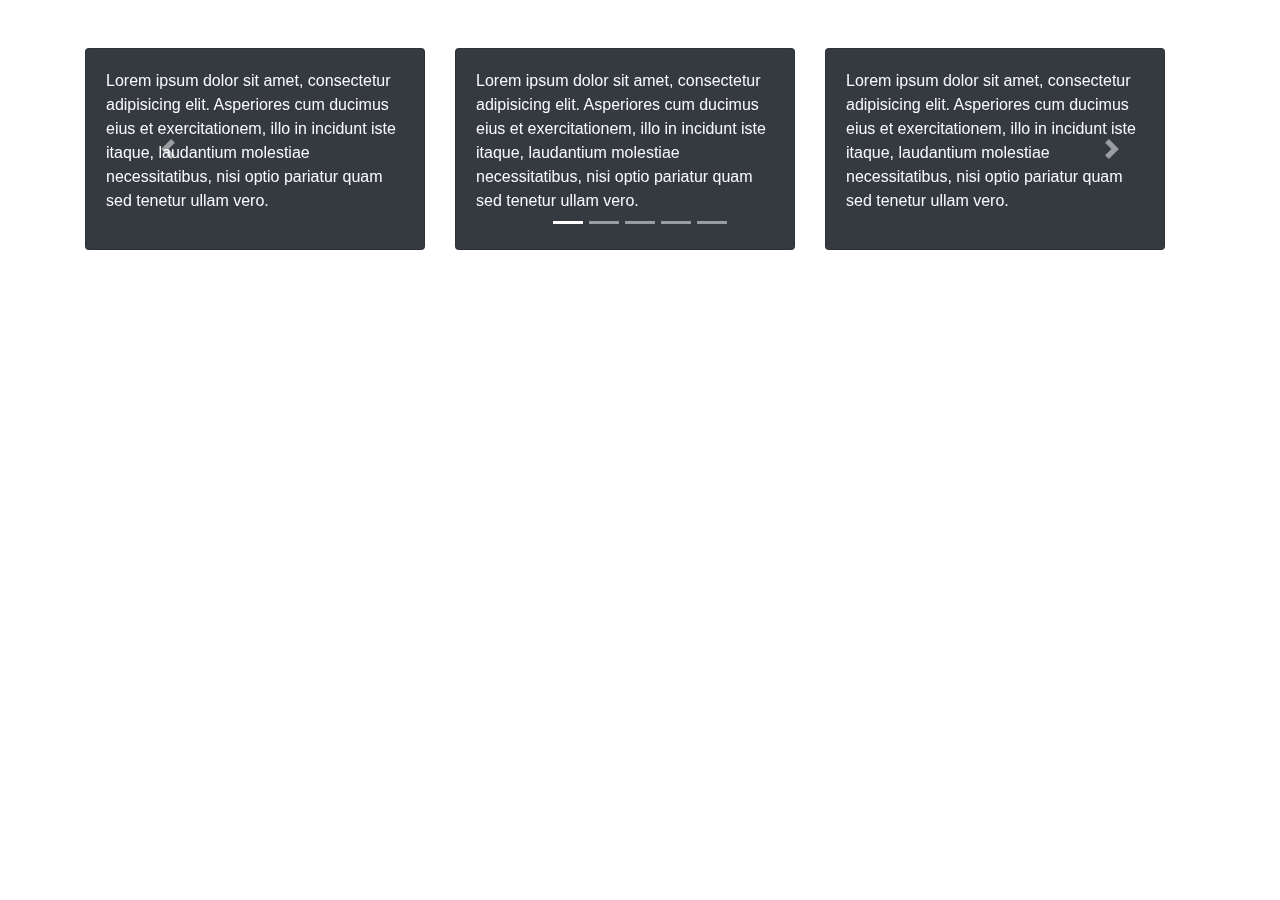
<file: index.html>
<!DOCTYPE html>
<html lang="en">
<head>
    <meta charset="UTF-8">
    <title>Title</title>
    <link rel="stylesheet" href="css/bootstrap.css">
</head>
<body>

<div class="container">
    <div class="row my-5">
        <div class="col-md-12">
            <div class="carousel slide" id="myCarousel" data-ride="carousel" data-interval="2000">
                <ul class="carousel-indicators">
                    <li class="active" data-slide-to="1" data-target="myCarousel"></li>
                    <li data-slide-to="2" data-target="myCarousel"></li>
                    <li data-slide-to="3" data-target="myCarousel"></li>
                    <li data-slide-to="4" data-target="myCarousel"></li>
                    <li data-slide-to="5" data-target="myCarousel"></li>
                </ul>
                <div class="carousel-inner">
                    <div class="carousel-item active">
                        <div class="row">
                            <div class="col-md-12 card-deck">
                                <div class="card bg-dark text-light">
                                    <div class="card-body">
                                        <p>
                                            Lorem ipsum dolor sit amet, consectetur adipisicing elit.
                                            Asperiores cum ducimus eius et exercitationem,
                                            illo in incidunt iste itaque, laudantium molestiae necessitatibus,
                                            nisi optio pariatur quam sed tenetur ullam vero.
                                        </p>
                                    </div>
                                </div>
                                <div class="card bg-dark text-light">
                                    <div class="card-body">
                                        <p>
                                            Lorem ipsum dolor sit amet, consectetur adipisicing elit.
                                            Asperiores cum ducimus eius et exercitationem,
                                            illo in incidunt iste itaque, laudantium molestiae necessitatibus,
                                            nisi optio pariatur quam sed tenetur ullam vero.
                                        </p>
                                    </div>
                                </div>
                                <div class="card bg-dark text-light">
                                    <div class="card-body">
                                        <p>
                                            Lorem ipsum dolor sit amet, consectetur adipisicing elit.
                                            Asperiores cum ducimus eius et exercitationem,
                                            illo in incidunt iste itaque, laudantium molestiae necessitatibus,
                                            nisi optio pariatur quam sed tenetur ullam vero.
                                        </p>
                                    </div>
                                </div>
                            </div>
                        </div>
                    </div>
                    <div class="carousel-item ">
                        <div class="row">
                            <div class="col-md-12 card-deck">
                                <div class="card bg-success text-light">
                                    <div class="card-body">
                                        <p>
                                            Lorem ipsum dolor sit amet, consectetur adipisicing elit.
                                            Asperiores cum ducimus eius et exercitationem,
                                            illo in incidunt iste itaque, laudantium molestiae necessitatibus,
                                            nisi optio pariatur quam sed tenetur ullam vero.
                                        </p>
                                    </div>
                                </div>
                                <div class="card bg-success text-light">
                                    <div class="card-body">
                                        <p>
                                            Lorem ipsum dolor sit amet, consectetur adipisicing elit.
                                            Asperiores cum ducimus eius et exercitationem,
                                            illo in incidunt iste itaque, laudantium molestiae necessitatibus,
                                            nisi optio pariatur quam sed tenetur ullam vero.
                                        </p>
                                    </div>
                                </div>
                                <div class="card bg-success text-light">
                                    <div class="card-body">
                                        <p>
                                            Lorem ipsum dolor sit amet, consectetur adipisicing elit.
                                            Asperiores cum ducimus eius et exercitationem,
                                            illo in incidunt iste itaque, laudantium molestiae necessitatibus,
                                            nisi optio pariatur quam sed tenetur ullam vero.
                                        </p>
                                    </div>
                                </div>
                            </div>
                        </div>
                    </div>
                    <div class="carousel-item ">
                        <div class="row">
                            <div class="col-md-12 card-deck">
                                <div class="card bg-danger text-light">
                                    <div class="card-body">
                                        <p>
                                            Lorem ipsum dolor sit amet, consectetur adipisicing elit.
                                            Asperiores cum ducimus eius et exercitationem,
                                            illo in incidunt iste itaque, laudantium molestiae necessitatibus,
                                            nisi optio pariatur quam sed tenetur ullam vero.
                                        </p>
                                    </div>
                                </div>
                                <div class="card bg-danger text-light">
                                    <div class="card-body">
                                        <p>
                                            Lorem ipsum dolor sit amet, consectetur adipisicing elit.
                                            Asperiores cum ducimus eius et exercitationem,
                                            illo in incidunt iste itaque, laudantium molestiae necessitatibus,
                                            nisi optio pariatur quam sed tenetur ullam vero.
                                        </p>
                                    </div>
                                </div>
                                <div class="card bg-danger text-light">
                                    <div class="card-body">
                                        <p>
                                            Lorem ipsum dolor sit amet, consectetur adipisicing elit.
                                            Asperiores cum ducimus eius et exercitationem,
                                            illo in incidunt iste itaque, laudantium molestiae necessitatibus,
                                            nisi optio pariatur quam sed tenetur ullam vero.
                                        </p>
                                    </div>
                                </div>
                            </div>
                        </div>
                    </div>
                    <div class="carousel-item ">
                        <div class="row">
                            <div class="col-md-12 card-deck">
                                <div class="card bg-primary text-light">
                                    <div class="card-body">
                                        <p>
                                            Lorem ipsum dolor sit amet, consectetur adipisicing elit.
                                            Asperiores cum ducimus eius et exercitationem,
                                            illo in incidunt iste itaque, laudantium molestiae necessitatibus,
                                            nisi optio pariatur quam sed tenetur ullam vero.
                                        </p>
                                    </div>
                                </div>
                                <div class="card bg-primary text-light">
                                    <div class="card-body">
                                        <p>
                                            Lorem ipsum dolor sit amet, consectetur adipisicing elit.
                                            Asperiores cum ducimus eius et exercitationem,
                                            illo in incidunt iste itaque, laudantium molestiae necessitatibus,
                                            nisi optio pariatur quam sed tenetur ullam vero.
                                        </p>
                                    </div>
                                </div>
                                <div class="card bg-primary text-light">
                                    <div class="card-body">
                                        <p>
                                            Lorem ipsum dolor sit amet, consectetur adipisicing elit.
                                            Asperiores cum ducimus eius et exercitationem,
                                            illo in incidunt iste itaque, laudantium molestiae necessitatibus,
                                            nisi optio pariatur quam sed tenetur ullam vero.
                                        </p>
                                    </div>
                                </div>
                            </div>
                        </div>
                    </div>
                    <div class="carousel-item ">
                        <div class="row">
                            <div class="col-md-12 card-deck">
                                <div class="card bg-warning text-light">
                                    <div class="card-body">
                                        <p>
                                            Lorem ipsum dolor sit amet, consectetur adipisicing elit.
                                            Asperiores cum ducimus eius et exercitationem,
                                            illo in incidunt iste itaque, laudantium molestiae necessitatibus,
                                            nisi optio pariatur quam sed tenetur ullam vero.
                                        </p>
                                    </div>
                                </div>
                                <div class="card bg-warning text-light">
                                    <div class="card-body">
                                        <p>
                                            Lorem ipsum dolor sit amet, consectetur adipisicing elit.
                                            Asperiores cum ducimus eius et exercitationem,
                                            illo in incidunt iste itaque, laudantium molestiae necessitatibus,
                                            nisi optio pariatur quam sed tenetur ullam vero.
                                        </p>
                                    </div>
                                </div>
                                <div class="card bg-warning text-light">
                                    <div class="card-body">
                                        <p>
                                            Lorem ipsum dolor sit amet, consectetur adipisicing elit.
                                            Asperiores cum ducimus eius et exercitationem,
                                            illo in incidunt iste itaque, laudantium molestiae necessitatibus,
                                            nisi optio pariatur quam sed tenetur ullam vero.
                                        </p>
                                    </div>
                                </div>
                            </div>
                        </div>
                    </div>
                </div>
                <a href="#myCarousel" data-slide="prev" class="carousel-control-prev">
                    <span class="carousel-control-prev-icon"></span>
                </a>
                <a href="#myCarousel" data-slide="next" class="carousel-control-next">
                    <span class="carousel-control-next-icon"></span>
                </a>
            </div>
        </div>
    </div>
</div>

<script src="js/jQuery.min.js"></script>
<script src="js/src/popover.js"></script>
<script src="js/bootstrap.js"></script>
</body>
</html>
</file>
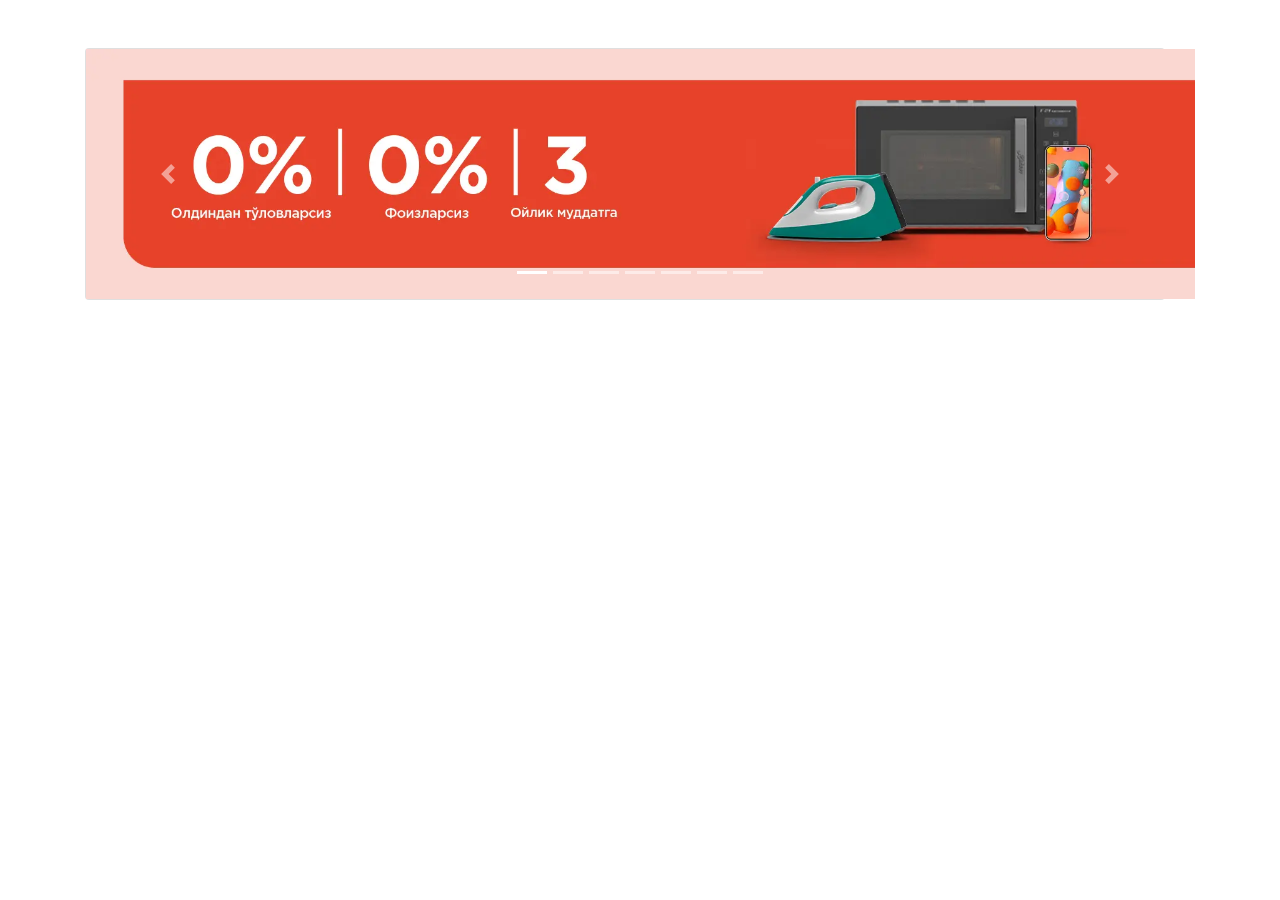
<file: index1.html>
<!DOCTYPE html>
<html lang="en">
<head>
    <meta charset="UTF-8">
    <title>Title</title>
    <link rel="stylesheet" href="css/bootstrap.css">
</head>
<body>

<div class="container">
    <div class="row my-5">
        <div class="col-md-12">
            <div class="carousel slide" id="myCarousel" data-ride="carousel" data-interval="2000">
                <ul class="carousel-indicators">
                    <li class="active" data-slide-to="1" data-target="myCarousel"></li>
                    <li data-slide-to="2" data-target="myCarousel"></li>
                    <li data-slide-to="3" data-target="myCarousel"></li>
                    <li data-slide-to="4" data-target="myCarousel"></li>
                    <li data-slide-to="5" data-target="myCarousel"></li>
                    <li data-slide-to="6" data-target="myCarousel"></li>
                    <li data-slide-to="7" data-target="myCarousel"></li>
                </ul>
                <div class="carousel-inner">
                    <div class="carousel-item active">
                        <div class="row">
                            <div class="col-md-12 card-deck">
                                <div class="card">
                                    <img src="rasmlar/1.webp" width="1200" alt="">
                                </div>
                            </div>
                        </div>
                    </div>
                    <div class="carousel-item ">
                        <div class="row">
                            <div class="col-md-12 card-deck">
                                <div class="card">
                                    <img src="rasmlar/2.webp" width="1200" alt="">
                                </div>
                            </div>
                        </div>
                    </div>
                    <div class="carousel-item ">
                        <div class="row">
                            <div class="col-md-12 card-deck">
                                <div class="card">
                                    <img src="rasmlar/3.webp" width="1200" alt="">
                                </div>
                            </div>
                        </div>
                    </div>
                    <div class="carousel-item ">
                        <div class="row">
                            <div class="col-md-12 card-deck">
                               <div class="card">
                                   <img src="rasmlar/4.webp" width="1200" alt="">
                               </div>
                            </div>
                        </div>
                    </div>
                    <div class="carousel-item ">
                        <div class="row">
                            <div class="col-md-12 card-deck">
                               <div class="card">
                                   <img src="rasmlar/5.webp" width="1200" alt="">
                               </div>
                            </div>
                        </div>
                    </div>
                    <div class="carousel-item ">
                        <div class="row">
                            <div class="col-md-12 card-deck">
                                <div class="card">
                                    <img src="rasmlar/6.webp" width="1200" alt="">
                                </div>
                            </div>
                        </div>
                    </div>
                    <div class="carousel-item ">
                        <div class="row">
                            <div class="col-md-12 card-deck">
                               <div class="card">
                                   <img src="rasmlar/7.webp" width="1200" alt="">
                               </div>
                            </div>
                        </div>
                    </div>
                </div>
                <a href="#myCarousel" data-slide="prev" class="carousel-control-prev">
                    <span class="carousel-control-prev-icon"></span>
                </a>
                <a href="#myCarousel" data-slide="next" class="carousel-control-next">
                    <span class="carousel-control-next-icon"></span>
                </a>
            </div>
        </div>
    </div>
</div>

<script src="js/jQuery.min.js"></script>
<script src="js/src/popover.js"></script>
<script src="js/bootstrap.js"></script>
</body>
</html>
</file>
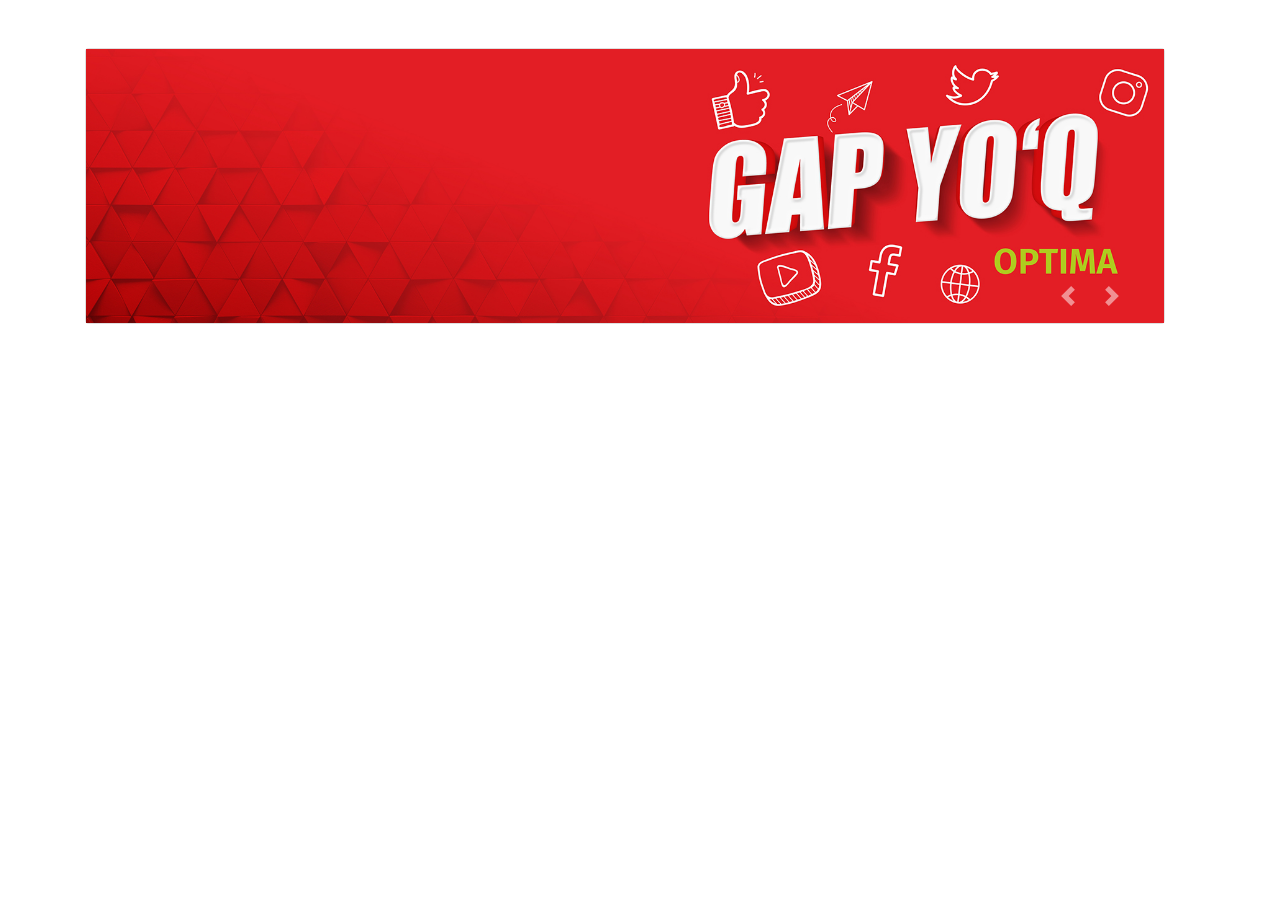
<file: index2.html>
<!DOCTYPE html>
<html lang="en">
<head>
    <meta charset="UTF-8">
    <title>Title</title>
    <link rel="stylesheet" href="css/bootstrap.css">
    <link rel="stylesheet" href="css/main2.css">
</head>
<body>

<div class="container">
    <div class="row my-5">
        <div class="col-md-12">
            <div class="carousel slide" id="myCarousel" data-ride="carousel" data-interval="2000">
                <div class="carousel-inner">
                    <div class="carousel-item active">
                        <div class="row">
                            <div class="col-md-12 card-deck">
                                <div class="card">
                                    <img src="rasmlar/m1.jpg"  alt="">
                                </div>
                            </div>
                        </div>
                    </div>
                    <div class="carousel-item ">
                        <div class="row">
                            <div class="col-md-12 card-deck">
                                <div class="card">
                                    <img src="rasmlar/m2.jpg" alt="">
                                </div>
                            </div>
                        </div>
                    </div>
                    <div class="carousel-item ">
                        <div class="row">
                            <div class="col-md-12 card-deck">
                                <div class="card">
                                    <img src="rasmlar/m3.jpg" alt="">
                                </div>
                            </div>
                        </div>
                    </div>
                    <div class="carousel-item ">
                        <div class="row">
                            <div class="col-md-12 card-deck">
                                <div class="card">
                                    <img src="rasmlar/m4.jpg"  alt="">
                                </div>
                            </div>
                        </div>
                    </div>
                    <div class="carousel-item ">
                        <div class="row">
                            <div class="col-md-12 card-deck">
                                <div class="card">
                                    <img src="rasmlar/m5.jpg"  alt="">
                                </div>
                            </div>
                        </div>
                    </div>
                    <div class="carousel-item ">
                        <div class="row">
                            <div class="col-md-12 card-deck">
                                <div class="card">
                                    <img src="rasmlar/m6.jpg"  alt="">
                                </div>
                            </div>
                        </div>
                    </div>
                    <div class="carousel-item ">
                        <div class="row">
                            <div class="col-md-12 card-deck">
                                <div class="card">
                                    <img src="rasmlar/m7.jpg"  alt="">
                                </div>
                            </div>
                        </div>
                    </div>
                    <div class="carousel-item ">
                        <div class="row">
                            <div class="col-md-12 card-deck">
                                <div class="card">
                                    <img src="rasmlar/m8.jpg"  alt="">
                                </div>
                            </div>
                        </div>
                    </div>
                    <div class="carousel-item ">
                        <div class="row">
                            <div class="col-md-12 card-deck">
                                <div class="card">
                                    <img src="rasmlar/m9.jpg"  alt="">
                                </div>
                            </div>
                        </div>
                    </div>
                </div>
                <a href="#myCarousel" data-slide="prev" class="carousel-control-prev m" >
                    <span class="carousel-control-prev-icon"></span>
                </a>
                <a href="#myCarousel" data-slide="next" class="carousel-control-next ml">
                    <span class="carousel-control-next-icon"></span>
                </a>
            </div>
        </div>
    </div>
</div>

<script src="js/jQuery.min.js"></script>
<script src="js/src/popover.js"></script>
<script src="js/bootstrap.js"></script>
</body>
</html>
</file>
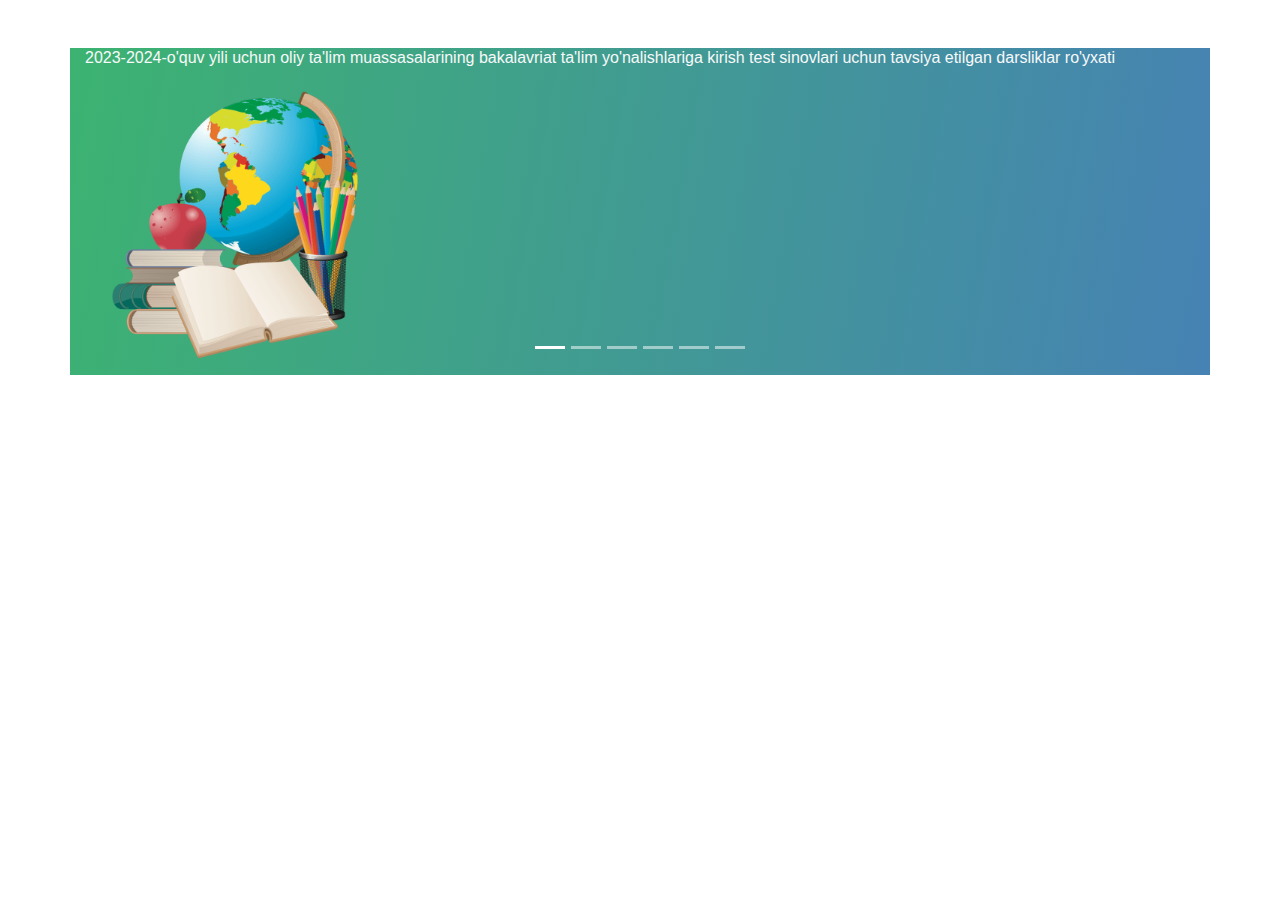
<file: index3.html>
<!DOCTYPE html>
<html lang="en">
<head>
    <meta charset="UTF-8">
    <title>Title</title>
    <link rel="stylesheet" href="css/bootstrap.css">
    <link rel="stylesheet" href="css/main3.css">
</head>
<body>

<div class="container ">
    <div class="row my-5">
        <div class="col-md-12 a">
            <h6 class="text-light">2023-2024-o'quv yili uchun oliy ta'lim muassasalarining
                bakalavriat ta'lim yo'nalishlariga kirish test sinovlari
                uchun tavsiya etilgan darsliklar ro'yxati</h6>
            <img src="rasmlar/dtm1.png" width="" height="300" alt="">
            <div class="carousel slide" id="myCarousel" data-ride="carousel" data-interval="2000">
                <ul class="carousel-indicators">
                    <li class="active" data-slide-to="1" data-target="myCarousel"></li>
                    <li data-slide-to="2" data-target="myCarousel"></li>
                    <li data-slide-to="3" data-target="myCarousel"></li>
                    <li data-slide-to="4" data-target="myCarousel"></li>
                    <li data-slide-to="5" data-target="myCarousel"></li>
                    <li data-slide-to="6" data-target="myCarousel"></li>
                </ul>
        </div>
    </div>
</div>

<script src="js/jQuery.min.js"></script>
<script src="js/src/popover.js"></script>
<script src="js/bootstrap.js"></script>
</body>
</html>
</file>
<file: css/main2.css>
.m{
    margin-left: 900px;
    margin-top: 220px;
}
.ml{
    margin-top: 220px;
}
</file>
<file: css/main3.css>
.a{
    background: linear-gradient(280deg,steelblue,mediumseagreen);
}
</file>
